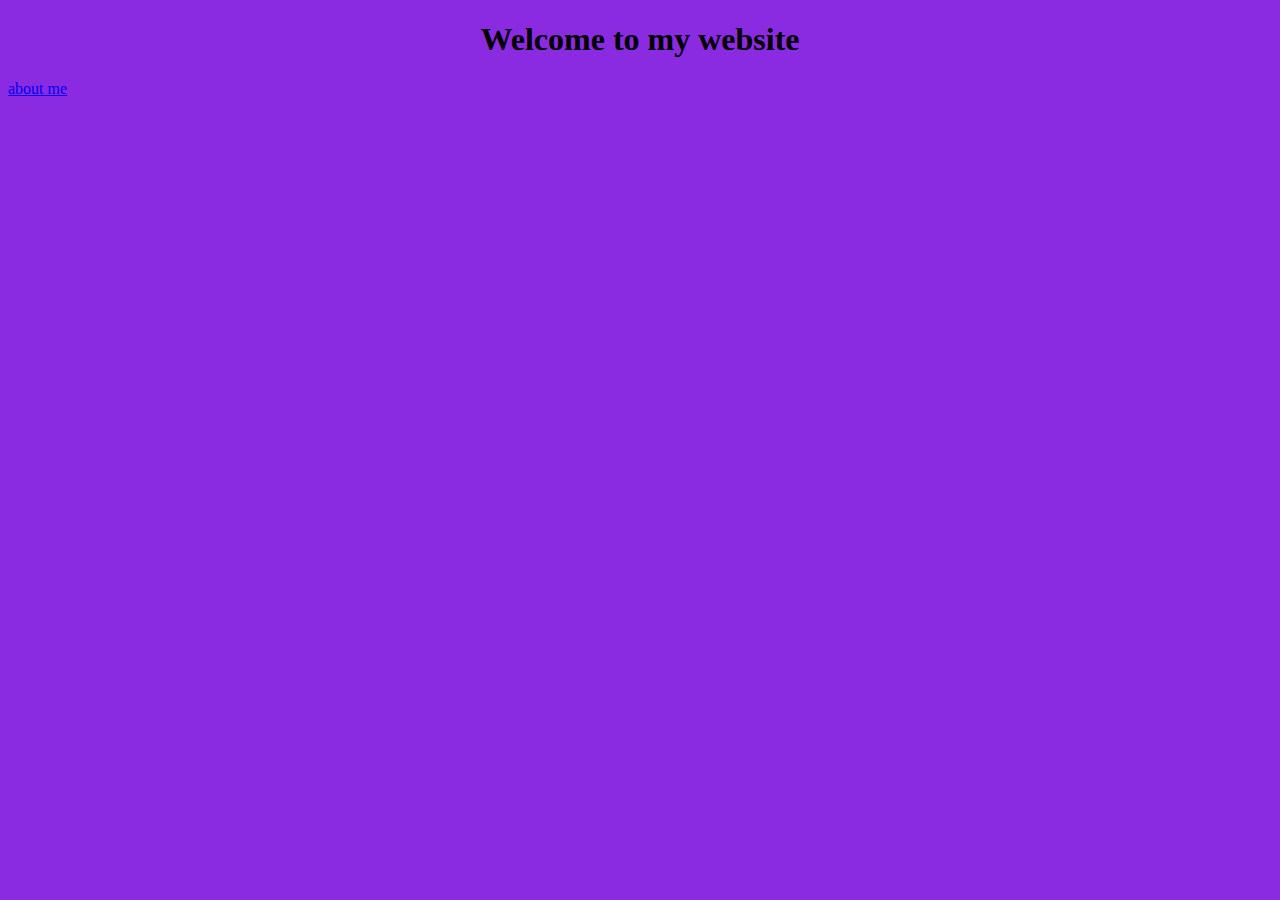
<file: index.html>
<!DOCTYPE html>
<html lang="en">

<head>
    <meta charset="UTF-8">
    <meta name="viewport" content="width=device-width, initial-scale=1.0">
    <title>Homepage</title>
    <link rel="stylesheet" href="src/style.css" />
</head>

<body>
    <h1>
        Welcome to my website
    </h1>
    <a href="/about.html">about me</a>
</body>

</html>
</file>
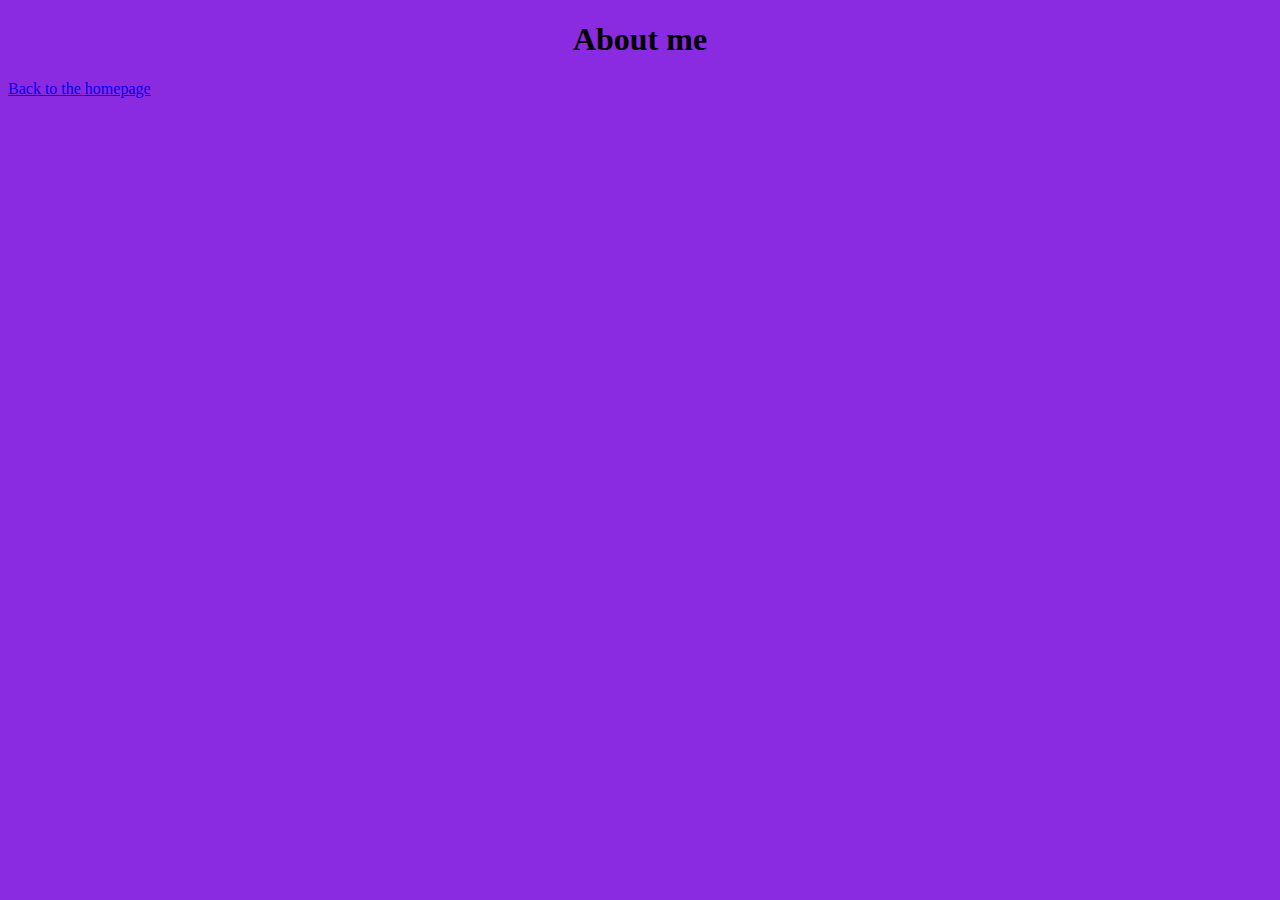
<file: about.html>
<!DOCTYPE html>
<html lang="en">

<head>
    <meta charset="UTF-8">
    <meta name="viewport" content="width=device-width, initial-scale=1.0">
    <title>About me</title>
    <link rel="stylesheet" href="src/style.css" />
</head>

<body>
    <h1>About me</h1>
    <a href="/">Back to the homepage</a>

</body>

</html>
</file>
<file: src/style.css>
body {
    background: blueviolet;
}
h1{
    text-align: center;
}
</file>
